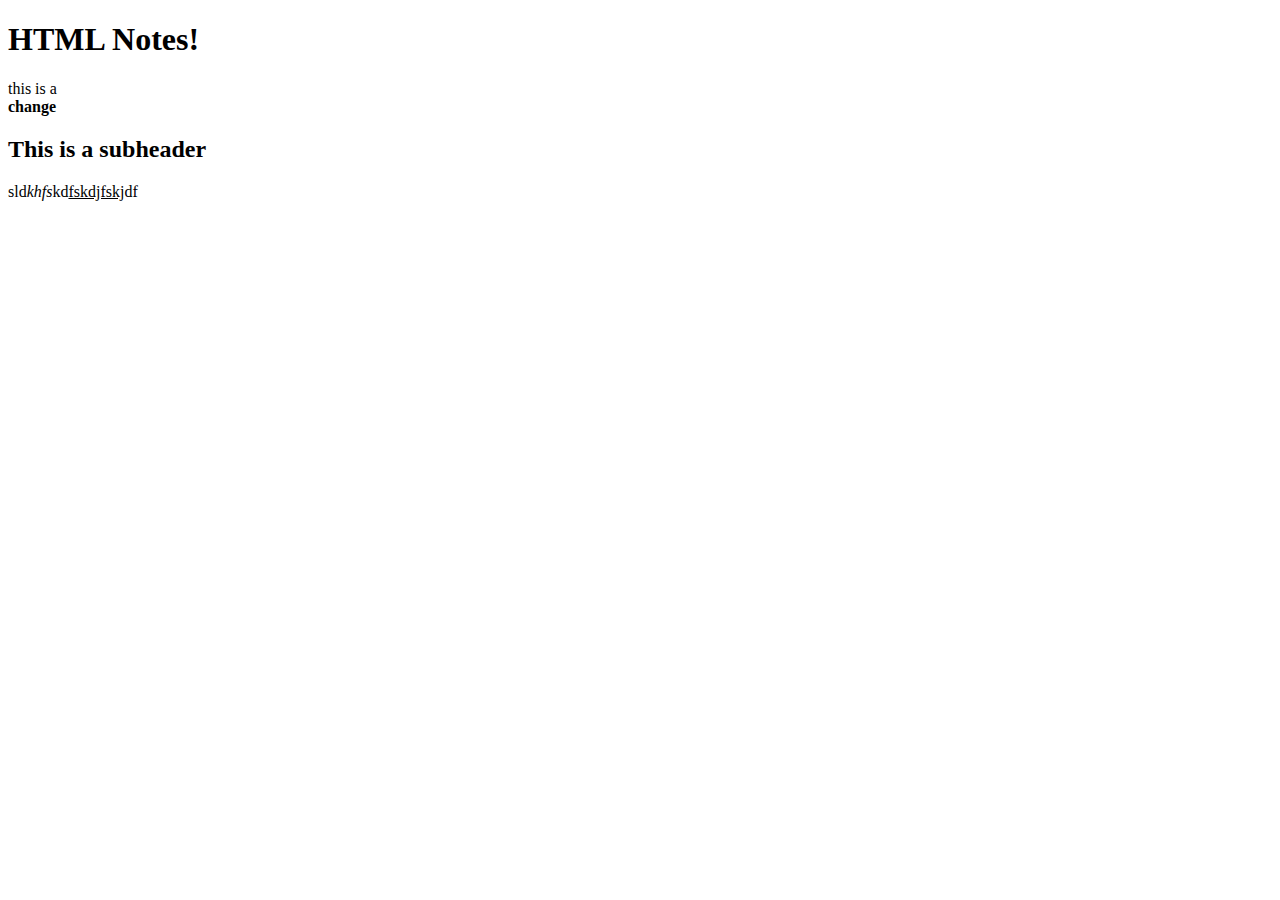
<file: basics.html>
<!--SC 7th Basics Notes HTML-->
<!DOCTYPE html>
<html lang="en">
    <header>
        <title>HTML basics notes</title>
        <meta charset="UTF-8">
    </header>
    <body>
        <h1>HTML Notes!</h1>
        <p>this is a <strong><br> change</strong></p>
        <h2>This is a subheader</h2>
        <p>sld<em>khfs</em>kd<u>fskdjfskj</u>df</p>
    </body>
</html>
</file>
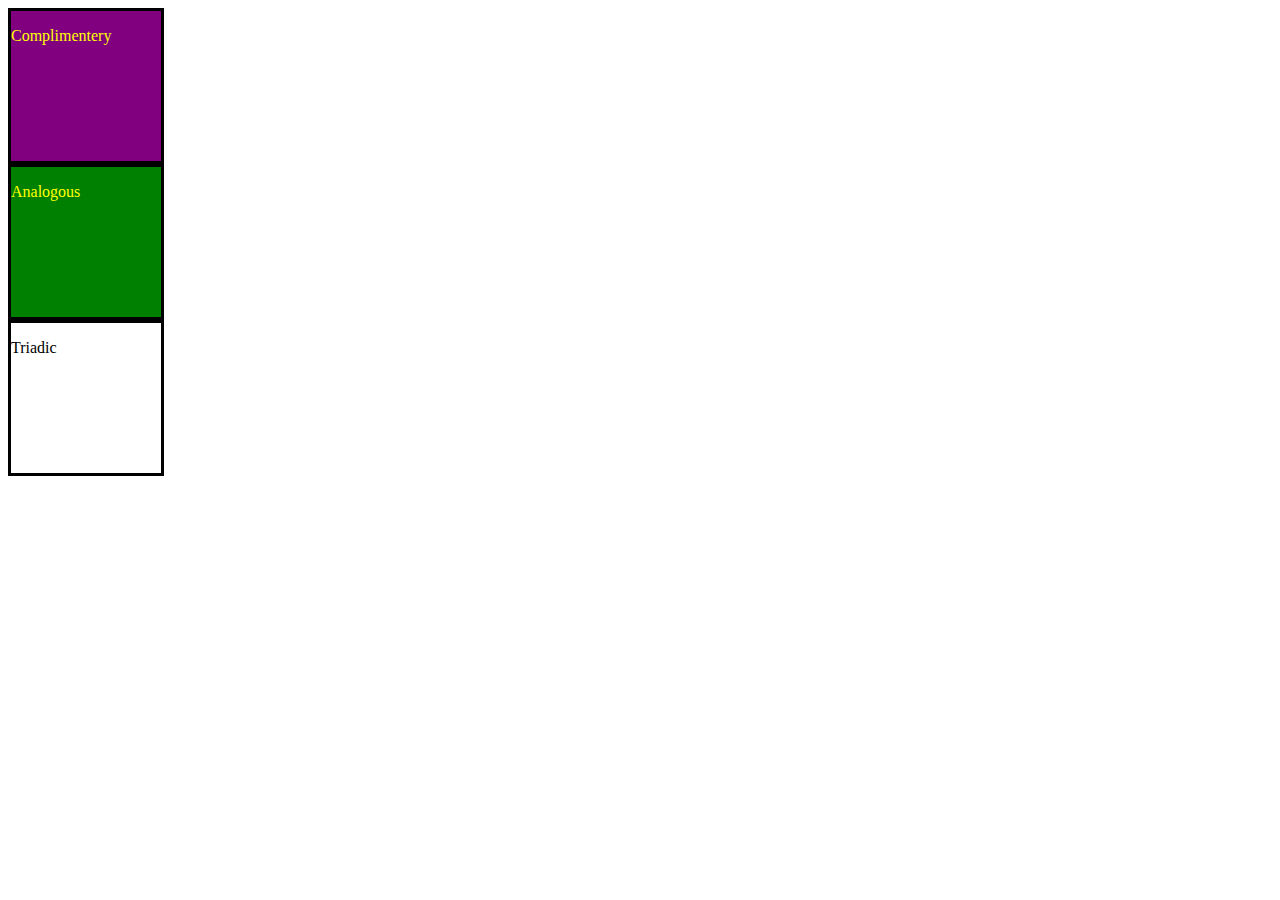
<file: colors.html>
<!--SC 7th colors-->
<!DOCTYPE html>
<html lang="en">
    <head>
        <title>Colour Theory</title>
        <meta charset="UTF-8">
        <style>
            #complimentery{
                background-color:purple;
                color:yellow;
            }
            #analogous{
                background-color:green;
                color:yellow;
            }
            #Triadic{
                background-color:orange;
                color:green;
                border-color: purple;
            }
            div{
                height: 150px;
                width:150px;
                border: solid 3px black
            }
        </style>
    </head>
    <body>
        <div id="complimentery">
            <p>Complimentery</p>
        </div>
        <div id="analogous">
            <p>Analogous</p>
        </div>
        <div id="triadic">
            <p>Triadic</p>
        </div>
    </body>
</html>
</file>
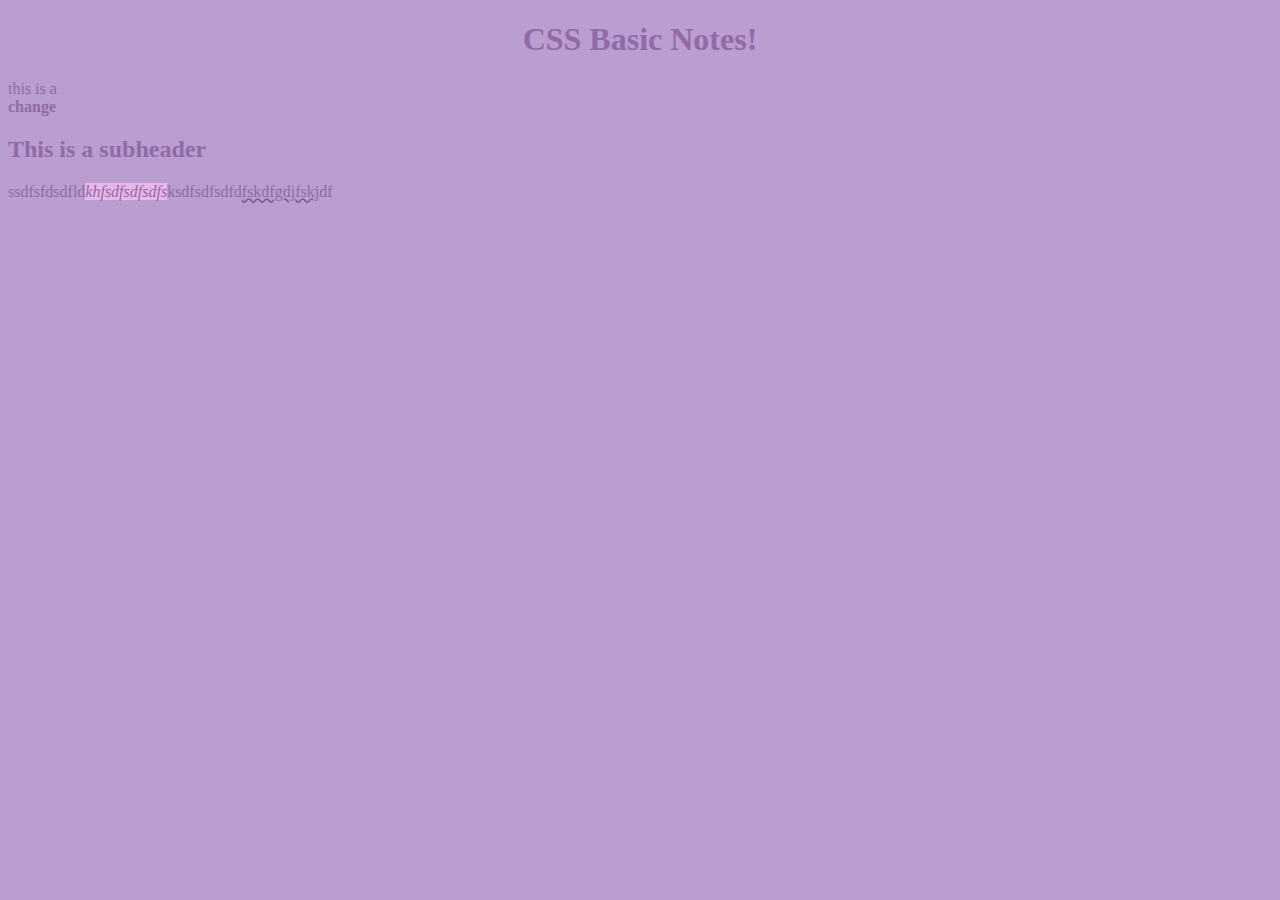
<file: css.html>
<!--SC 7th CSS Basics Notes HTML-->
<!DOCTYPE html>
<html lang="en">
    <head>
        <title>CSS basics notes</title>
        <meta charset="UTF-8">
        <style>
            body{
                background-color: rgb(186, 157, 209);
                font-family: cursive;
                color:rgb(145, 106, 168);
            }
            .line{
                text-decoration: underline wavy rgb(120, 89, 148);
            }
            #emphasis{
                font-style:italic;
                background-color: #ffc2f5ad;
            }
            h1{
                text-align: center;
            }
        </style>
    </head>
    <body>
        <h1>CSS Basic Notes!</h1>
        <p>this is a <strong><br> change</strong></p>
        <h2>This is a subheader</h2>
        <p>ssdfsfdsdfld<span id="emphasis">khfsdfsdfsdfs</span>ksdfsdfsdfd<span class="line">fskdfgdjfskj</span>df</p>
    </body>
</html>
</file>
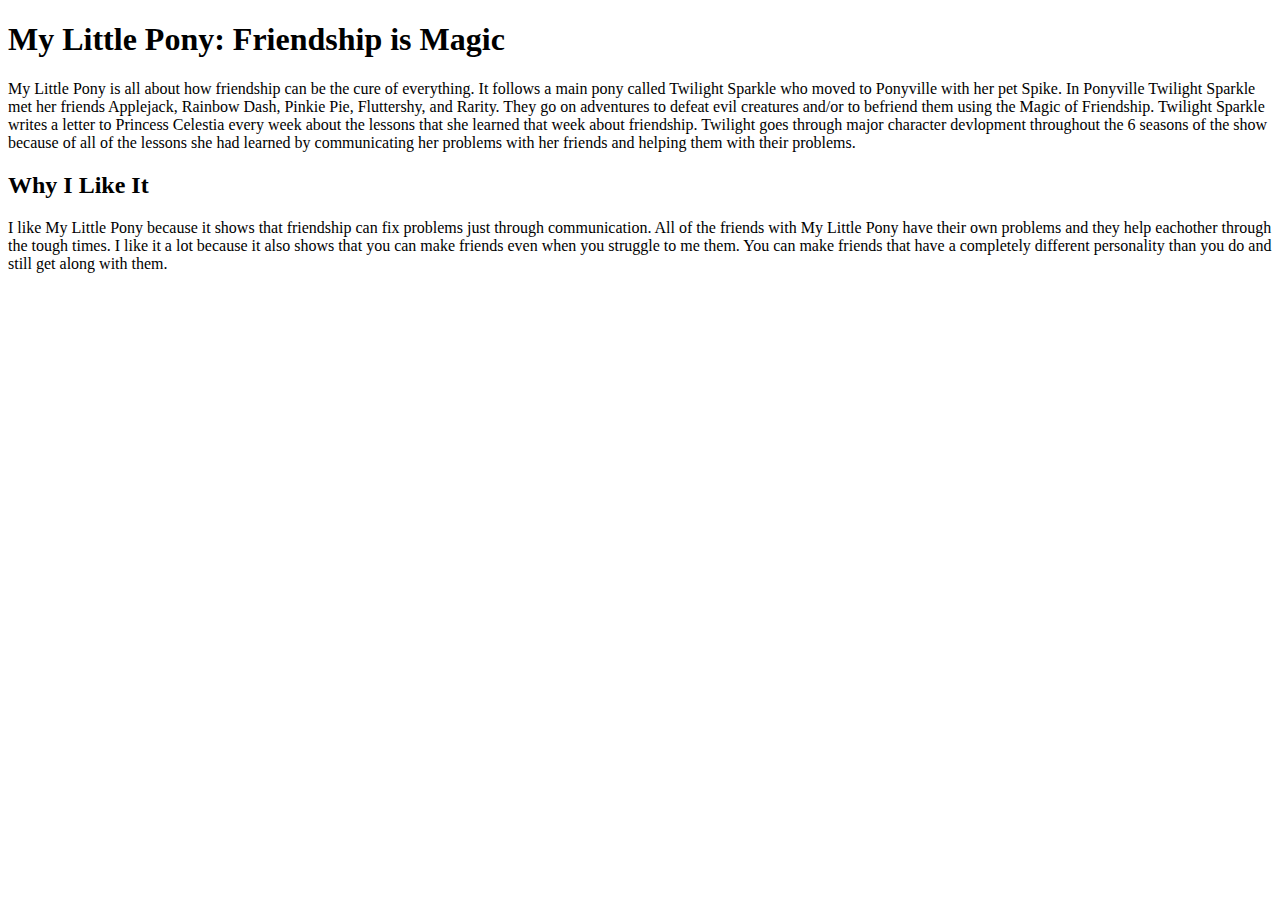
<file: first_webpage.html>
<!--SC 7th first webpage-->
<!DOCTYPE html>
<html lang="en">
    <head>
        <title>What I enjoy</title>
        <meta charset="UTF-8">
    </head>
    <body>
        <h1>My Little Pony: Friendship is Magic</h1>
        <p>My Little Pony is all about how friendship can be the cure of everything. It follows a main pony called Twilight Sparkle who moved to Ponyville with her pet Spike. In Ponyville Twilight Sparkle met her friends Applejack, Rainbow Dash, Pinkie Pie, Fluttershy, and Rarity. They go on adventures to defeat evil creatures and/or to befriend them using the Magic of Friendship. Twilight Sparkle writes a letter to Princess Celestia every week about the lessons that she learned that week about friendship. Twilight goes through major character devlopment throughout the 6 seasons of the show because of all of the lessons she had learned by communicating her problems with her friends and helping them with their problems.</p>
        <h2>Why I Like It</h2>
        <p>I like My Little Pony because it shows that friendship can fix problems just through communication. All of the friends with My Little Pony have their own problems and they help eachother through the tough times. I like it a lot because it also shows that you can make friends even when you struggle to me them. You can make friends that have a completely different personality than you do and still get along with them.</p>
    </body>
</file>
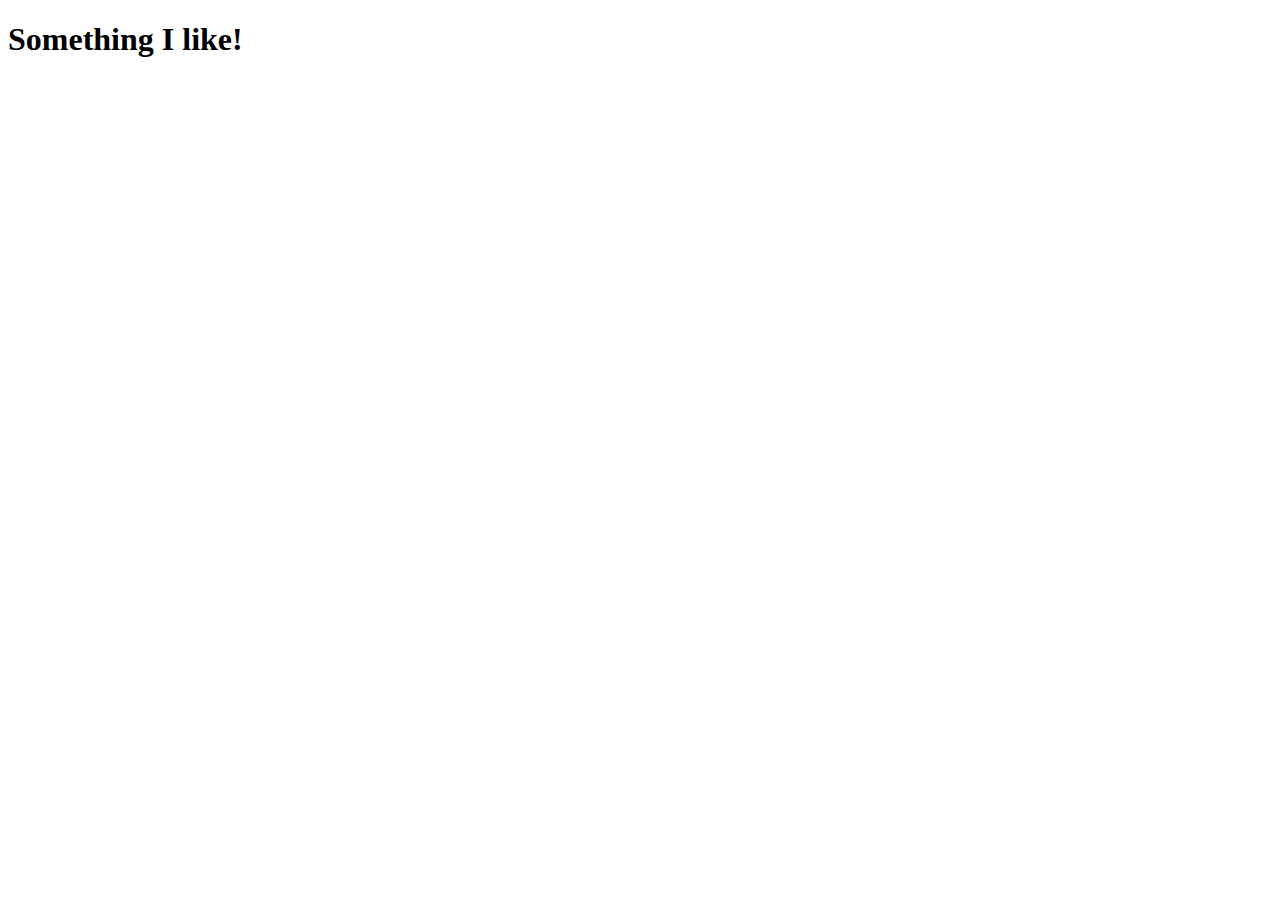
<file: website2.html>
<!--SC 7th Interactive websites practice 2-->
<!DOCTYPE html>
<html lang="en">
    <head>
        <title>Interactive Website Practice 2</title>
        <meta charset="UTF-8">
    </head>
    <body>
        <div id="header" style="background-color: rgb(161, 189, 231);"></div>
        <h1>Something I like!</h1>
    </body>
</html>
</file>
